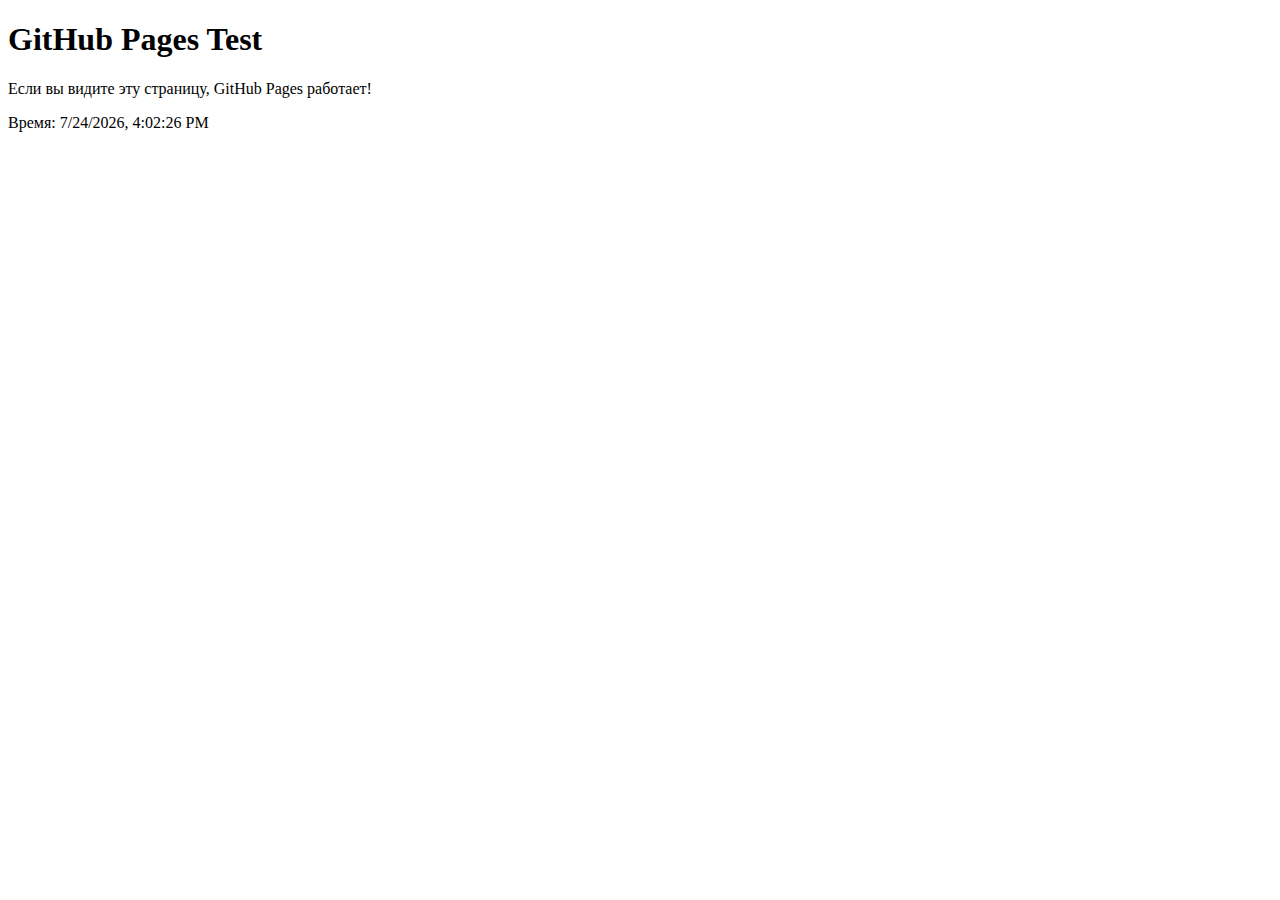
<file: simple.html>
<!DOCTYPE html>
<html>
<head>
    <meta charset="UTF-8">
    <title>Simple Test</title>
</head>
<body>
    <h1>GitHub Pages Test</h1>
    <p>Если вы видите эту страницу, GitHub Pages работает!</p>
    <p>Время: <span id="time"></span></p>
    <script>
        document.getElementById('time').textContent = new Date().toLocaleString();
    </script>
</body>
</html>
</file>
